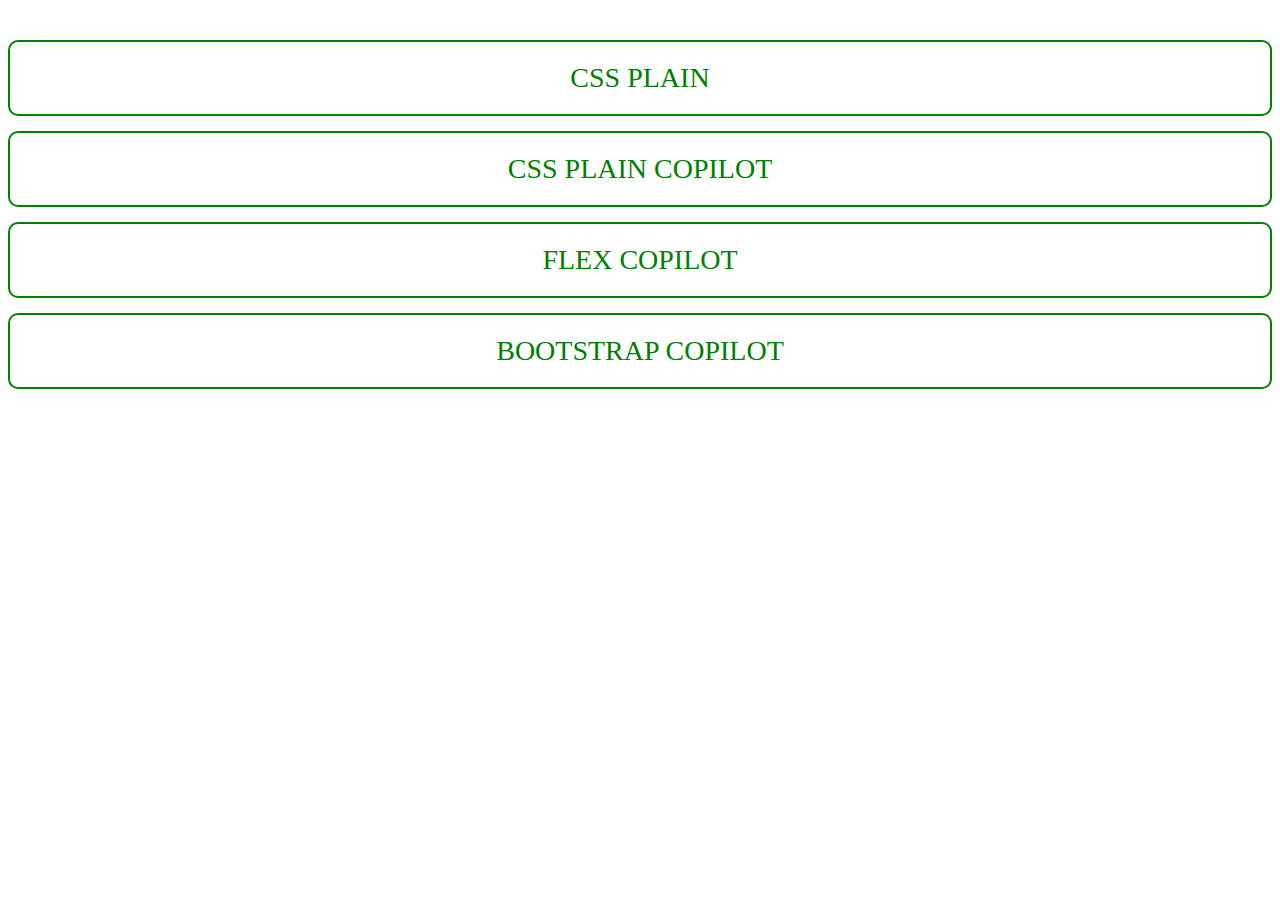
<file: index.html>
<html>
    <head>
    <title>INDEX</title>
    </head>
    <body>

       <div style="text-align:center; margin-top:40px;">
          <a href="matala2.html" style="display:block; margin:15px auto; padding:20px 40px; border:2px solid green; border-radius:10px; color:green; font-size:28px; text-decoration:none;">
         CSS PLAIN
         </a>

         <a href="matala2AI_cssplain.html" style="display:block; margin:15px auto; padding:20px 40px; border:2px solid green; border-radius:10px; color:green; font-size:28px; text-decoration:none;">
         CSS PLAIN COPILOT
         </a>

         <a href="flex.html" style="display:block; margin:15px auto; padding:20px 40px; border:2px solid green; border-radius:10px; color:green; font-size:28px; text-decoration:none;">
         FLEX COPILOT
         </a>

         <a href="matala2_bootstrap.html" style="display:block; margin:15px auto; padding:20px 40px; border:2px solid green; border-radius:10px; color:green; font-size:28px; text-decoration:none;">
         BOOTSTRAP COPILOT
         </a>
      </div>


 </body>
</html>
</file>
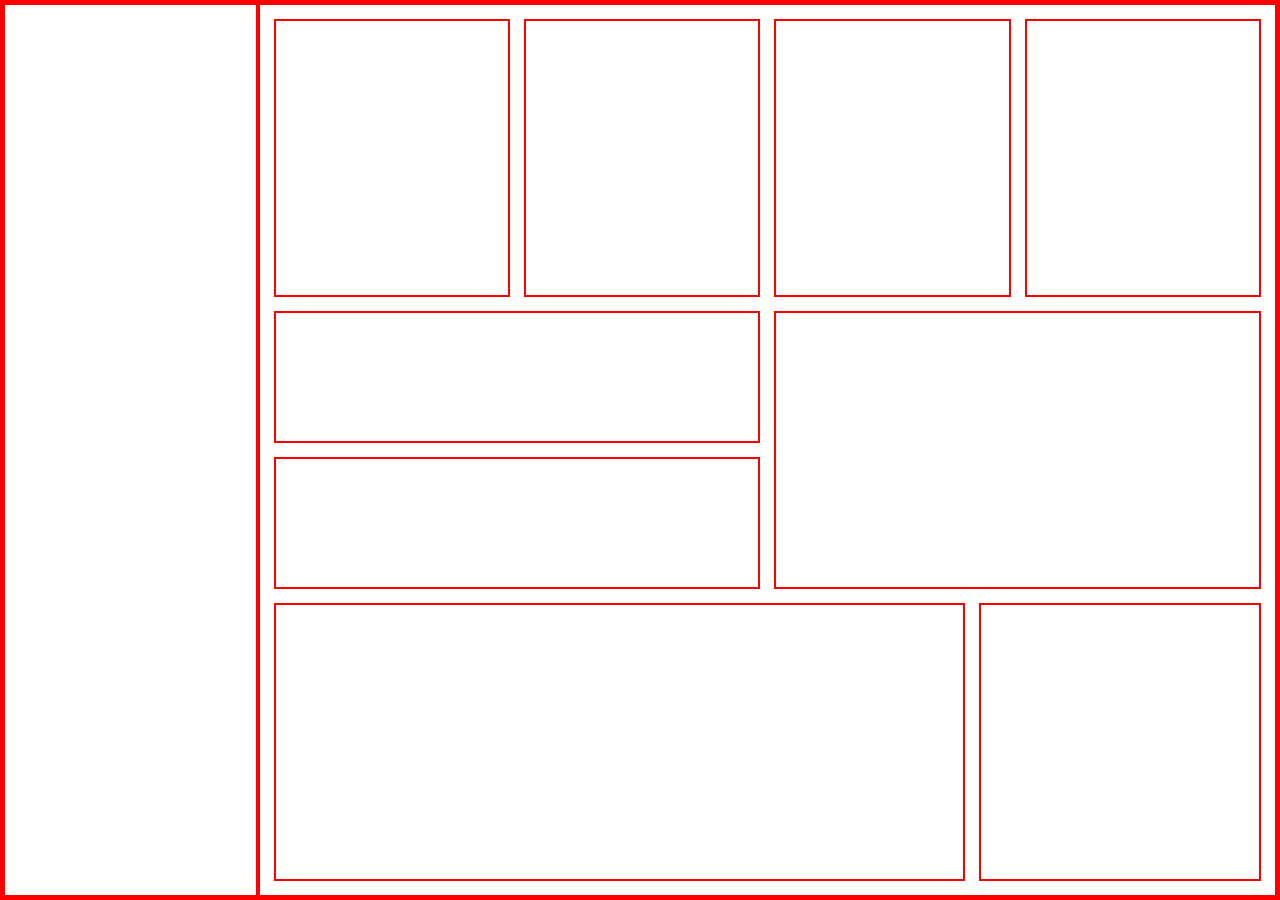
<file: flex.html>
<!DOCTYPE html>
<html lang="he">
<head>
    <meta charset="UTF-8">
    <title>Responsive Layout - Flex</title>
    <meta name="viewport" content="width=device-width, initial-scale=1.0">
    <link rel="stylesheet" href="flex.css">
</head>
<body>
    <div class="main-container">
        <div class="main-box box1"></div>

        <div class="main-box box2">
            <!-- row 1 -->
            <div class="row row1"></div>
            <div class="row row1"></div>
            <div class="row row1"></div>
            <div class="row row1"></div>

            <!-- row 2 -->
            <div class="row row2">
                <div class="half half-top">
                    <div class="inner"></div>
                    <div class="inner"></div>
                </div>
                <div class="half half-bottom"></div>
            </div>

            <!-- row 3 -->
            <div class="row row3 row3-large"></div>
            <div class="row row3 row3-small"></div>
        </div>
    </div>
</body>
</html>
</file>
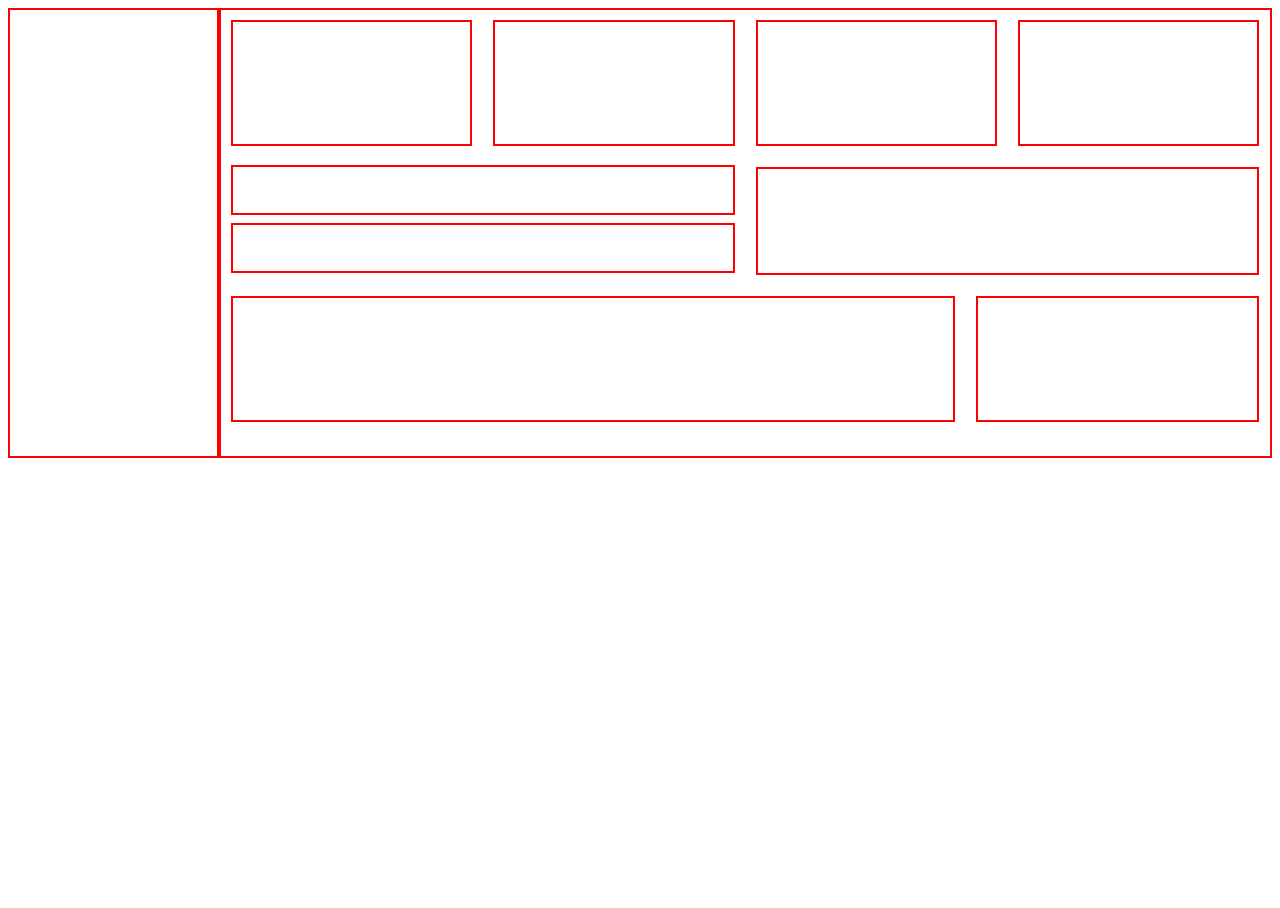
<file: matala2.html>
<html>
    <head>
    <title>NoyaAdiTomer</title>
      <link rel="stylesheet" href="matala2.css">
    </head>
    <body>
        <div class="flex-container">
            <div class="col-2 half-height"></div>

            <div class="col-10 half-height">
                <!-- row number 1 -->
                <div class="box-row1 basic"></div>
                <div class="box-row1 basic"></div>
                <div class="box-row1 basic"></div>
                <div class="box-row1 basic"></div>
                <!-- row number 2 -->
                <div class="box-row2-first-half">
                    <div class="half-from-half basic"></div>
                    <div class="half-from-half basic"></div>
                </div>
                <div class="box-row2-second-half basic"></div>
                <!-- row number 3 -->
                 <div class="box-row3-75 basic"></div>
                 <div class="box-row3-25 basic"></div>

            </div>
        </div>
    </body>
</html>
</file>
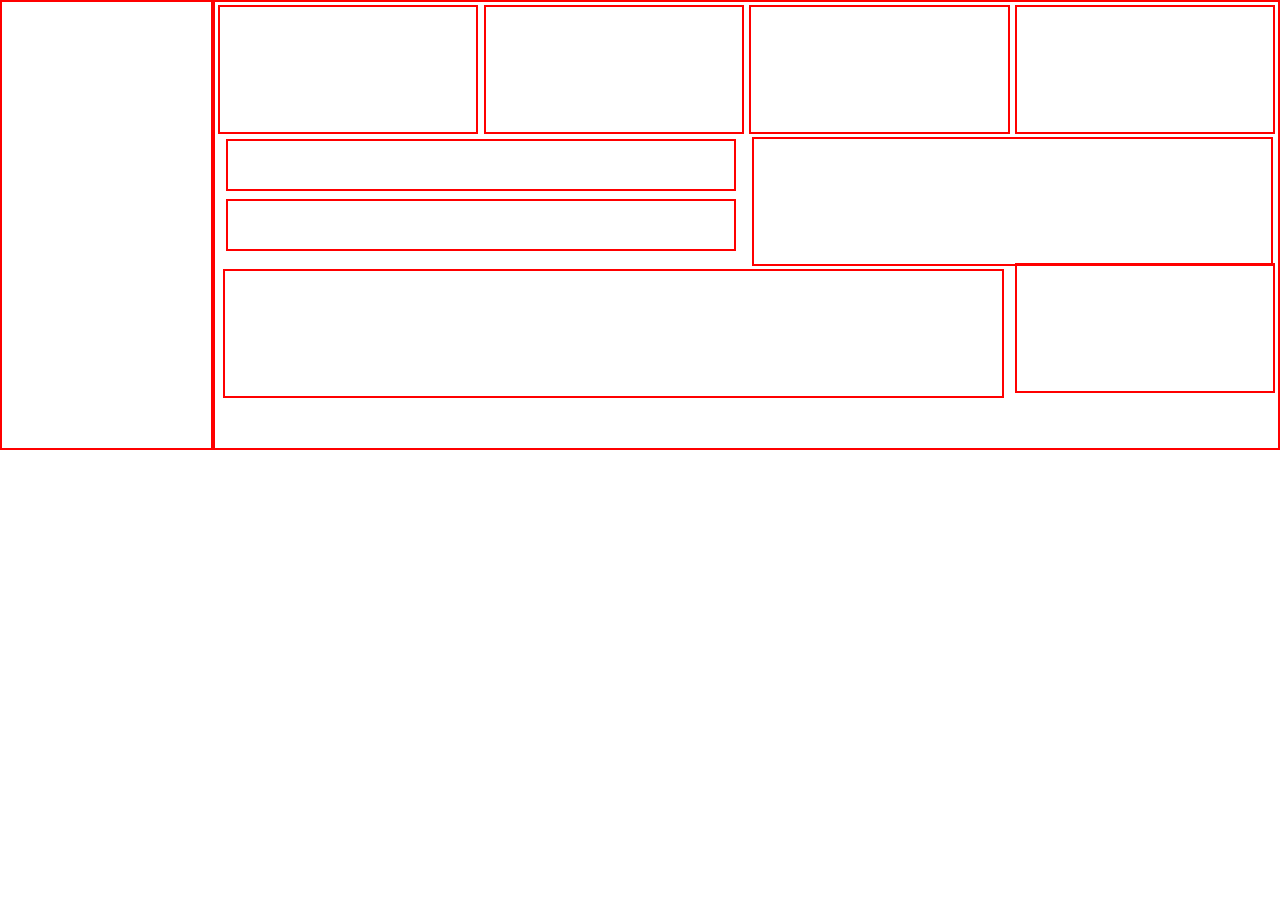
<file: matala2_bootstrap.html>
<!DOCTYPE html>
<html lang="he">
  <head>
    <meta charset="UTF-8" />
    <meta name="viewport" content="width=device-width, initial-scale=1" />
    <title>NoyaAdiTomer - Bootstrap</title>

    <!-- Bootstrap CSS (CDN) -->
    <link
      href="https://cdn.jsdelivr.net/npm/bootstrap@5.3.3/dist/css/bootstrap.min.css"
      rel="stylesheet"
    />

    <!-- Custom CSS -->
    <link rel="stylesheet" href="matala2_bootstrap.css" />
  </head>

  <body class="h-100 m-0">
    <div class="container-fluid h-100 p-0">
      <div class="row g-0 h-100">
        <!-- Left column -->
        <div class="col-2 half-height border-red left-panel"></div>

        <!-- Right column -->
        <div class="col-10 half-height border-red right-panel p-0">
          <div class="h-100 p-0">
            <!-- Row 1: four boxes -->
            <div class="row g-0 row1">
              <div class="col-12 col-md-3 p-0 h-100">
                <div class="box-row1 border-red"></div>
              </div>
              <div class="col-12 col-md-3 p-0 h-100">
                <div class="box-row1 border-red"></div>
              </div>
              <div class="col-12 col-md-3 p-0 h-100">
                <div class="box-row1 border-red"></div>
              </div>
              <div class="col-12 col-md-3 p-0 h-100">
                <div class="box-row1 border-red"></div>
              </div>
            </div>

            <!-- Row 2: left half with 2 stacked boxes + right half single box -->
            <div class="row g-0 row2">
              <div class="col-12 col-md-6 p-0 h-100 box-row2-first-half">
                <div class="half-from-half border-red"></div>
                <div class="half-from-half border-red"></div>
              </div>

              <div class="col-12 col-md-6 p-0 h-100">
                <div class="box-row2-second-half border-red"></div>
              </div>
            </div>

            <!-- Row 3: 75/25 -->
            <div class="row g-0 row3">
              <div class="col-12 col-md-9 p-0 h-100">
                <div class="box-row3-75 border-red"></div>
              </div>
              <div class="col-12 col-md-3 p-0 h-100">
                <div class="box-row3-25 border-red"></div>
              </div>
            </div>
          </div>
        </div>
      </div>
    </div>

    <!-- Bootstrap JS (optional) -->
    <script src="https://cdn.jsdelivr.net/npm/bootstrap@5.3.3/dist/js/bootstrap.bundle.min.js"></script>
  </body>
</html>
</file>
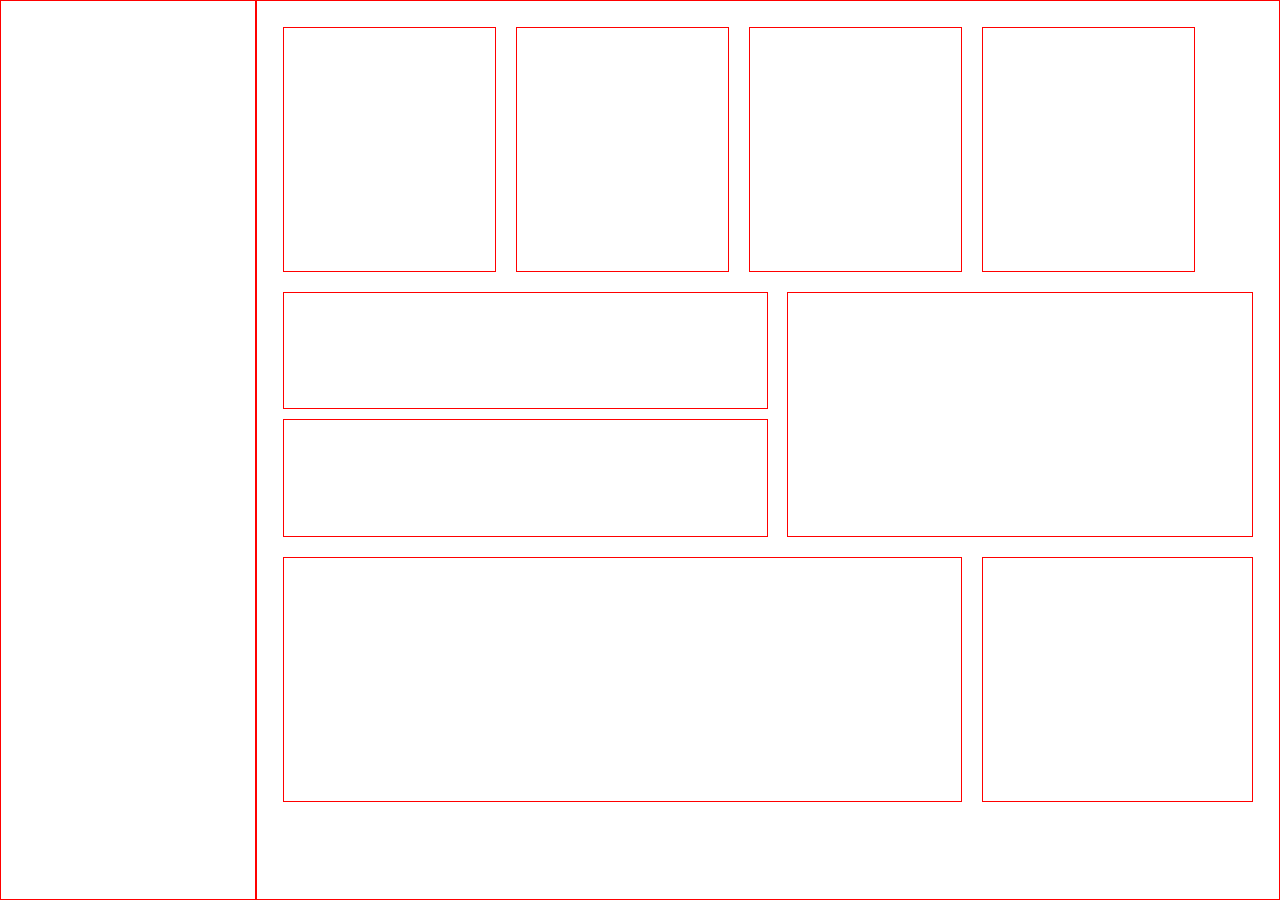
<file: matala2AI_cssplain.html>
<html>
<head>
    <title>Responsive Layout</title>
    <link rel="stylesheet" href="matala2AI_cssplain.css">
</head>
<body>
    <div class="main-container">
        <!-- דיב ראשי ראשון -->
        <div class="main-box box1"></div>

        <!-- דיב ראשי שני -->
        <div class="main-box box2">
            <!-- row 1 -->
            <div class="row row1"></div>
            <div class="row row1"></div>
            <div class="row row1"></div>
            <div class="row row1"></div>

            <!-- row 2 -->
            <div class="row row2">
                <div class="half half-top">
                    <div class="inner"></div>
                    <div class="inner"></div>
                </div>
                <div class="half half-bottom"></div>
            </div>

            <!-- row 3 -->
            <div class="row row3 row3-large"></div>
            <div class="row row3 row3-small"></div>
        </div>
    </div>
</body>
</html>
</file>
<file: flex.css>
* {
  box-sizing: border-box;
  margin: 0;
  padding: 0;
}

:root {
  --outer-border: 3px;
  --inner-border: 2px;
  --gap: 14px;
}
      
/* מסגרת חיצונית בלבד - בלי רווח שיוצר שכבה נוספת */
.main-container {
  width: 100%;
  height: 100vh;
  display: flex;
  border: var(--outer-border) solid red;
}

/* מסגרות של שני הבלוקים הראשיים */
.main-box {
  border: var(--inner-border) solid red;
}

/* צד שמאל */
.box1 {
  width: 20%;
  height: 100%;
}

/* צד ימין */
.box2 {
  width: 80%;
  height: 100%;
  padding: var(--gap);          /* הרווחים רק בפנים, לא בחוץ */
  display: flex;
  flex-wrap: wrap;
  gap: var(--gap);
  align-content: space-between;
}

/* שלוש שורות בגובה אחיד */
.row1,
.row2,
.row3-large,
.row3-small {
  height: calc((100% - (2 * var(--gap))) / 3);
}

/* 4 מלבנים עליונים */
.row1 {
  flex: 0 0 calc((100% - (3 * var(--gap))) / 4);
  border: var(--inner-border) solid red;
}

/* שורה אמצעית */
.row2 {
  flex: 0 0 100%;
  display: flex;
  gap: var(--gap);
}

/* חצי שמאל בשורה האמצעית */
.half-top {
  flex: 0 0 calc((100% - var(--gap)) / 2);
  display: flex;
  flex-direction: column;
  gap: var(--gap);
}

.half-top .inner {
  flex: 1;
  border: var(--inner-border) solid red;
}

/* חצי ימין בשורה האמצעית */
.half-bottom {
  flex: 1;
  border: var(--inner-border) solid red;
}

/* שורה תחתונה */
.row3-large {
  flex: 0 0 70%;
  border: var(--inner-border) solid red;
}

.row3-small {
  flex: 1;
  border: var(--inner-border) solid red;
}

/* מובייל */
@media screen and (max-width: 750px) {
  .main-container {
    flex-direction: column;
    height: auto;
  }

  .main-box {
    width: 100%;
    height: auto;
  }

  .box2 {
    display: block;
    padding: var(--gap);
  }

  .row,
  .half,
  .half .inner,
  .row3-large,
  .row3-small {
    width: 100% !important;
    height: 70px;
    margin-bottom: var(--gap);
  }

  .row2,
  .half-top {
    display: block;
  }
}
</file>
<file: matala2.css>
* {
  box-sizing: border-box;
}


[class^="col-"] {
  float: left;
  border: 2px solid red;
  padding: 0;
}


.col-1  { width: 8.333%; }
.col-2  { width: 16.666%; }
.col-3  { width: 25%; }
.col-4  { width: 33.333%; }
.col-5  { width: 41.666%; }
.col-6  { width: 50%; }
.col-7  { width: 58.333%; }
.col-8  { width: 66.666%; }
.col-9  { width: 75%; }
.col-10 { width: 83.333%; }
.col-11 { width: 91.666%; }
.col-12 { width: 100%; }

html, body{
        height: 100%;
    }

.flex-container {
   height: 100%; 
   
} 

.basic{
    float: left; 
    box-sizing: border-box;
     border: 2px solid red;
}

.half-height {
    height: 50%;
    padding-bottom: 1% ;
    
    
    }
.box-row1 {
    width: 23%;
    height: 29%;
    margin: 1%;
}
.box-row2-first-half {
    width: 50%;
    height: 29%;
    float: left;  
}
.half-from-half{
    width: 96%;
    height: 40%;
    margin: 1.5% 0 0% 2%;
}
.box-row2-second-half{
 width: 48%;
 height: 25%;
 margin: 1%;
}
.box-row3-75{
 width: 69%;
 height: 29%;
 margin: 1%;  
}
.box-row3-25{
 width: 27%;
 height: 29%;
 margin: 1%;
}

@media screen and (max-width: 750px){
     body > div > div:first-child, .box-row2-first-half {
        display: none;}
     body > div > div:nth-child(2) {
        width: 100%;
        height: 100%;
        border-top: 5px solid red;
     } 
     .box-row1, .half-from-half,.box-row2-second-half,
     .box-row3-75, .box-row3-25{
        width: 96%;
        margin: 1% 1% 1% 2%;
        height: 12%;}
 

}
</file>
<file: matala2AI_cssplain.css>
* {
  box-sizing: border-box;
  margin: 0;
  padding: 0;
}

.main-container {
  display: flex;
  width: 100%;
  height: 100vh;
}

.main-box {
  border: 1px solid red;
  float: left;
}

/* דיב ראשון */
.box1 {
  width: 20%;
  height: 100%;
}

/* דיב שני */
.box2 {
  width: 80%;
  height: 100%;
  padding: 2%;
}

/* שורה ראשונה */
.row1 {
  width: 22%;
  height: 29%;
  margin-right: 2%;
  margin-bottom: 2%;
  float: left;
  border: 1px solid red;
}

/* שורה שנייה */
.row2 {
  width: 100%;
  height: 29%;
  display: flex;
  margin-bottom: 2%;
}

/* חצי ראשון של השורה השנייה */
.half-top {
  width: 50%;
  display: flex;
  flex-direction: column;
  justify-content: space-between;
  margin-right: 2%;
}

/* המלבנים הפנימיים של החצי הראשון */
.half-top .inner {
  height: 48%;
  border: 1px solid red;
}

/* חצי שני של השורה השנייה */
.half-bottom {
  width: 48%;
  border: 1px solid red;
}

/* שורה שלישית */
.row3-large {
  width: 70%;
  height: 29%;
  margin-right: 2%;
  float: left;
  border: 1px solid red;
}

.row3-small {
  width: 28%;
  height: 29%;
  float: left;
  border: 1px solid red;
}

/* רספונסיביות ל-750px ומטה */
@media screen and (max-width: 750px) {
  .main-container {
    flex-direction: column;
  }

  .main-box {
    width: 100%;
    height: auto;
  }

  .box2 {
    padding: 1%;
  }

  .row, .half, .half .inner, .row3-large, .row3-small {
    width: 100% !important;
    float: none;
    height: 60px; /* אפשר לשנות לגובה אחיד לפי הצורך */
    margin: 5px 0;
  }

  .row2 {
    display: block;
  }

  .half-top {
    display: block;
  }
}
</file>
